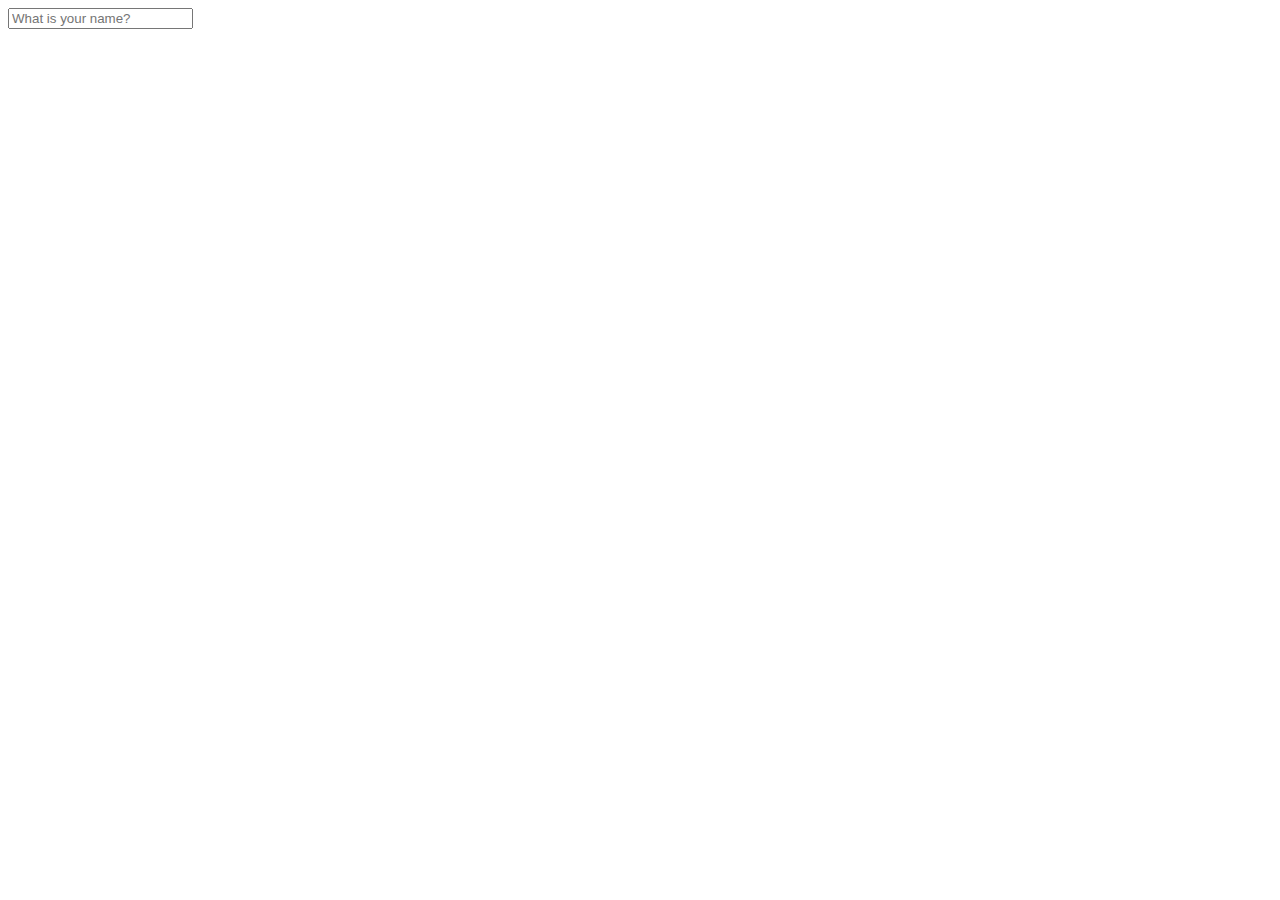
<file: html/HTML/index.html>
<!DOCTYPE html>
<html lang="en">
<head>
    <meta charset="UTF-8">
    <meta http-equiv="X-UA-Compatible" content="IE=edge">
    <meta name="viewport" content="width=device-width, initial-scale=1.0">
    <title>  </title>
    <link rel="stylelesheet"href="style.css">
</head>
<body>
    <input
    type="text"
    pattern="[a-z]*"
    placeholder="What is your name?"

    >
</body>
</html>
</file>
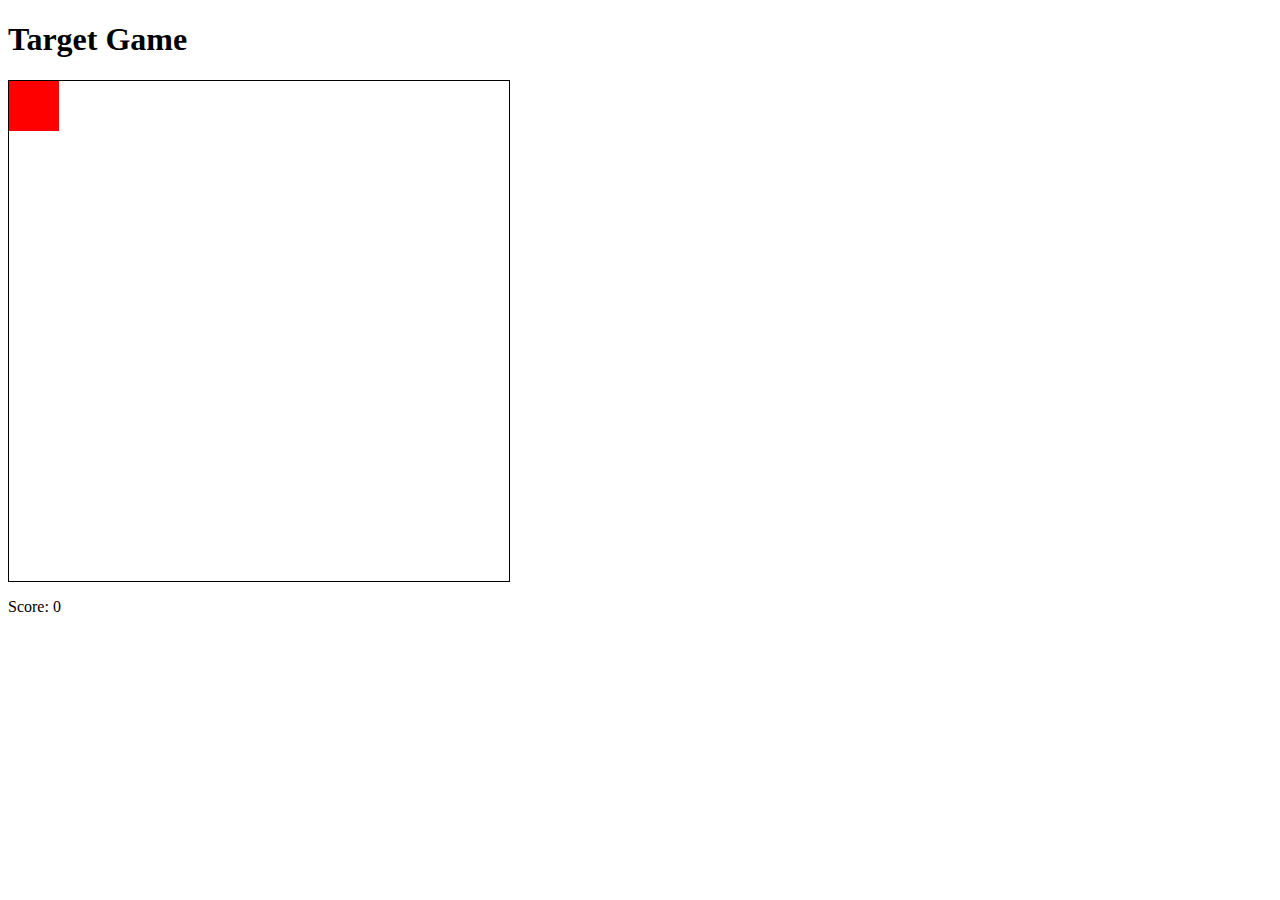
<file: kri0.2/kr.html>
<!DOCTYPE html>
<html>
<head>
  <title>Target Game</title>
  <style>
    #game-container {
      position: relative;
      width: 500px;
      height: 500px;
      border: 1px solid black;
      overflow: hidden;
    }

    #target {
      position: absolute;
      width: 50px;
      height: 50px;
      background-color: red;
      cursor: pointer;
    }
  </style>
</head>
<body>
  <h1>Target Game</h1>
  <div id="game-container">
    <div id="target"></div>
  </div>
  <p>Score: <span id="score">0</span></p>

  <script>
    var target = document.getElementById("target");
    var score = document.getElementById("score");
    var gameContainer = document.getElementById("game-container");
    var gameContainerWidth = gameContainer.clientWidth;
    var gameContainerHeight = gameContainer.clientHeight;
    var scoreValue = 0;

    function updateScore() {
      score.innerText = scoreValue;
    }

    function moveTarget() {
      var randomX = Math.floor(Math.random() * (gameContainerWidth - 50));
      var randomY = Math.floor(Math.random() * (gameContainerHeight - 50));
      target.style.left = randomX + "px";
      target.style.top = randomY + "px";
    }

    function increaseScore() {
      scoreValue++;
      updateScore();
    }

    target.addEventListener("click", increaseScore);

    setInterval(moveTarget, 1000); // Move target every 1 second
  </script>
</body>
</html>
</file>
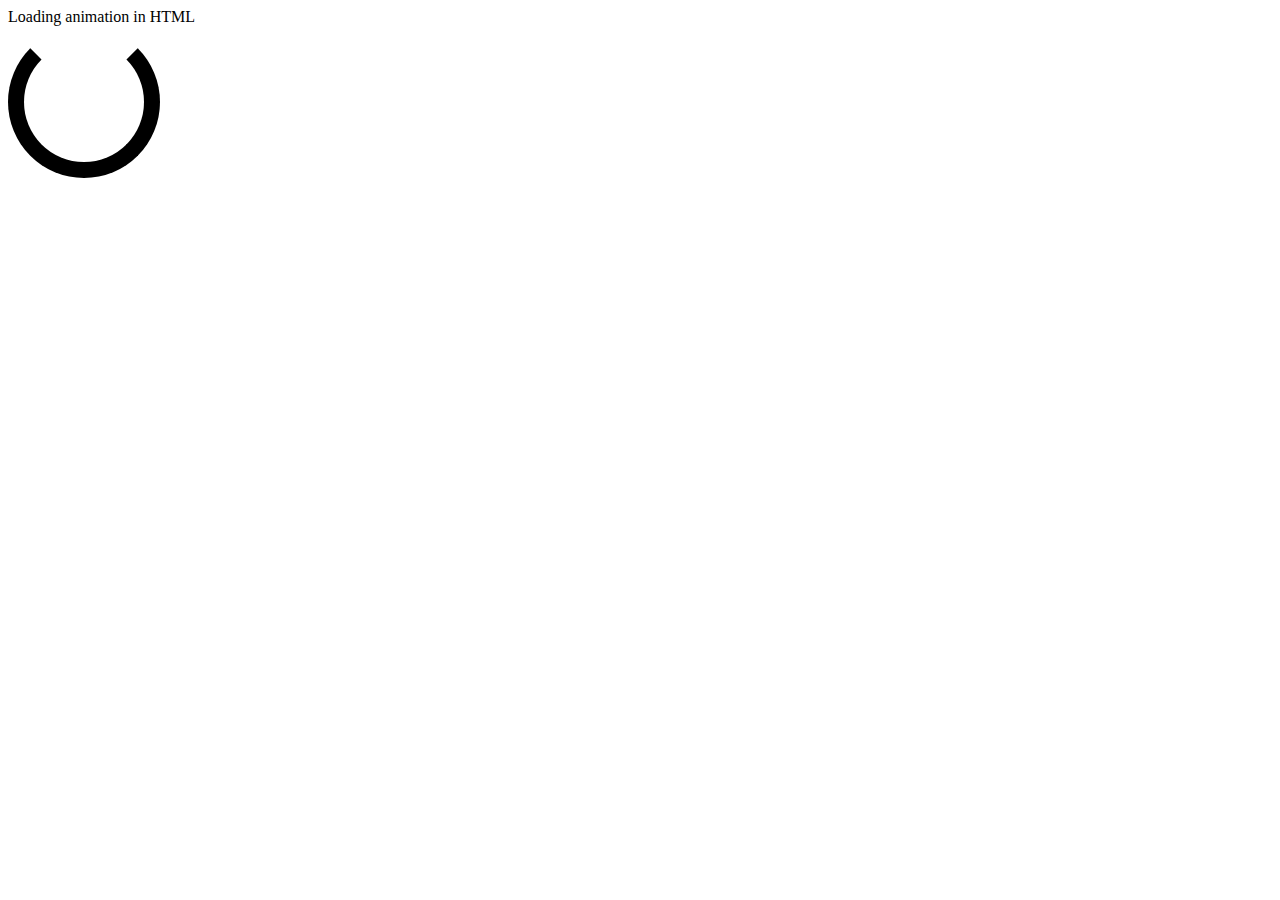
<file: html/HTML/loding.html>
<!DOCTYPE html>
<html lang="en">
<head>
    <meta charset="UTF-8">
    <meta http-equiv="X-UA-Compatible" content="IE=edge">
    <meta name="viewport" content="width=device-width, initial-scale=1.0">
    <title>Document</title>
    <style>
        .load{
            border: 16px solid black;
            border-radius:50%;
            border-top: 16px solid white;
            width: 120px;
            height: 120px;
            animation: rotate 2s linear infinite;
        }
        @keyframes rotate{
            0%{transform: rotate(0deg);}
            100%{transform: rotate(360deg);}
        }
    </style>
</head>
<body>
    <hi> Loading animation in HTML</hi>
    <div class="load"></div>
</body>
</html>
</file>
